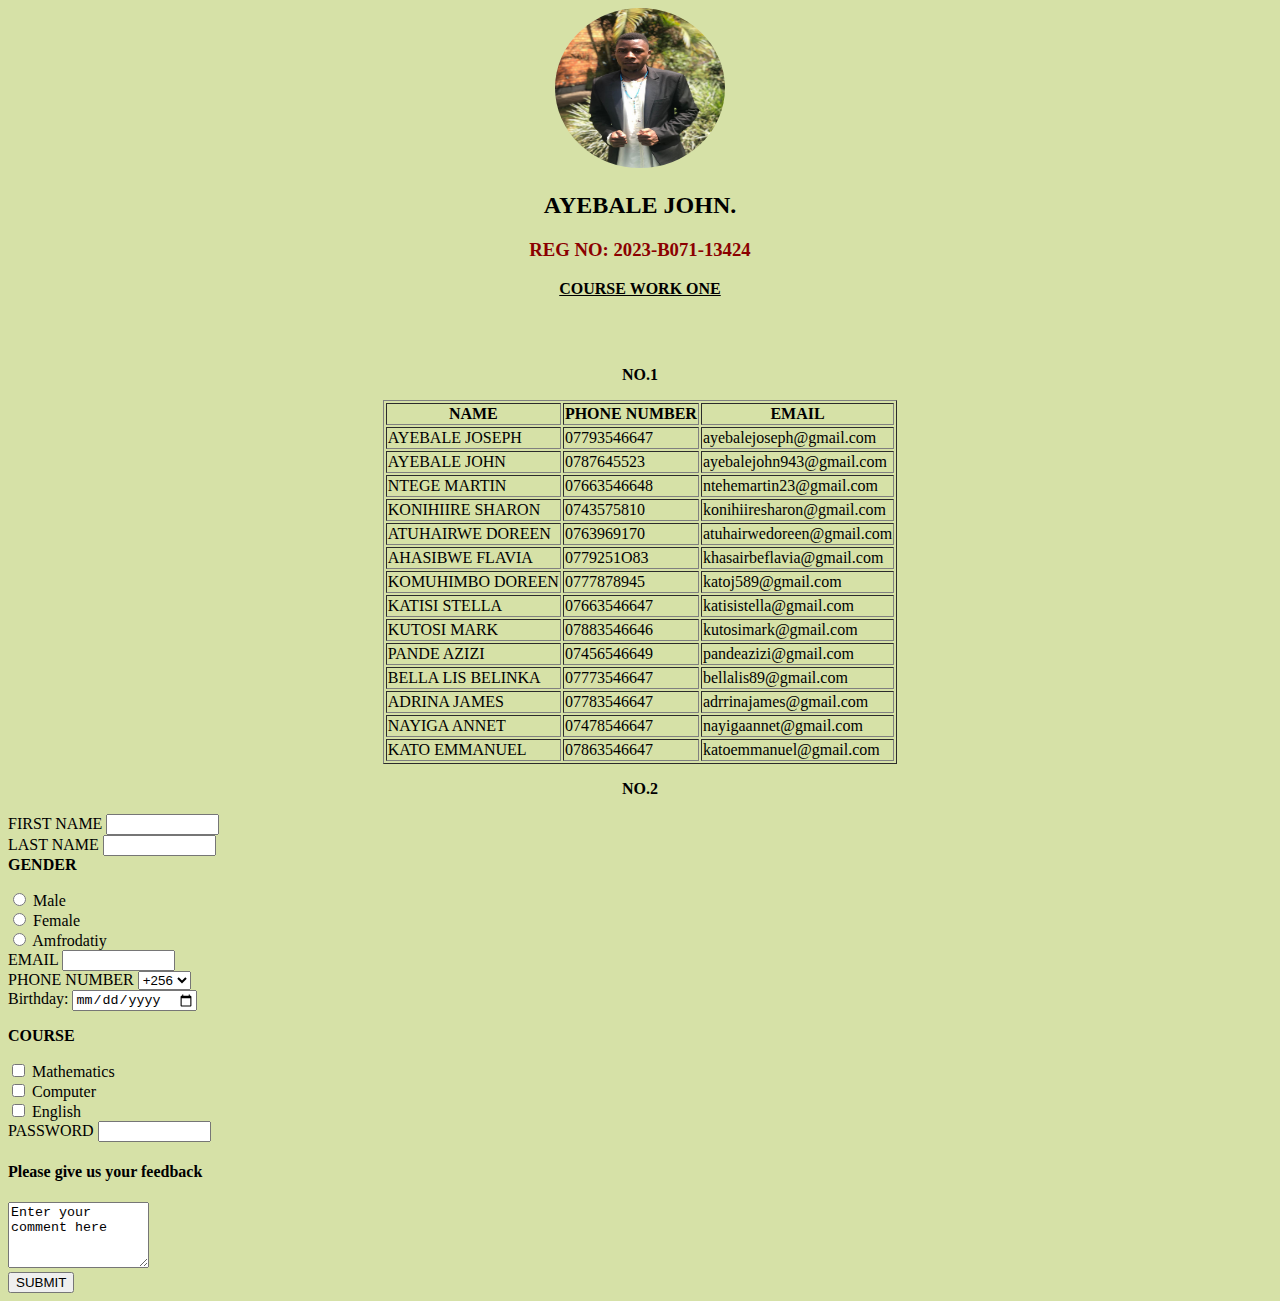
<file: index.html>
<!DOCTYPE html>
<html lang="en">
<head>
    <meta charset="UTF-8">
    <meta name="viewport" content="width=device-width, initial-scale=1.0">
    <link rel="stylesheet" href="./index.css">

    <title> MY FIRST PAGE.</title>
</head>
<body>
    <center><img src="./ip.jpg" class="kalla">
        <p><b><h2>AYEBALE JOHN.</h2></b><span><h3>REG NO: 2023-B071-13424</h3></span></p>
    </center>
  <center><p><b><u>COURSE WORK ONE</u></b></p></center><BR><BR>
    <center><p><b>NO.1</b></p></center>
    <center>
        <table border="1" >
            <txr>
                <th>NAME</th>
                <th>PHONE NUMBER</th>
                <th>EMAIL</th>
            </txr>
            <tr>
                <td>
                    AYEBALE JOSEPH
                </td>
                <td>07793546647
        
                </td>
                <td>
                    ayebalejoseph@gmail.com
                </td>
            </tr>
            <tr>
                <td>
                    AYEBALE JOHN
                </td>
                <td>0787645523
        
                </td>
                <td>
                    ayebalejohn943@gmail.com
                </td>
            </tr>
            <tr>
                <td>
                    NTEGE MARTIN
                </td>
                <td>07663546648
        
                </td>
                <td>
                    ntehemartin23@gmail.com
                </td>
            </tr>
            <tr>
                <td>
                    KONIHIIRE SHARON
                </td>
                <td>0743575810
        
                </td>
                <td>
                    konihiiresharon@gmail.com
                </td>
            </tr>
            <tr>
                <td>
                    ATUHAIRWE DOREEN
                </td>
                <td>0763969170
        
                </td>
                <td>
                    atuhairwedoreen@gmail.com
                </td>
            </tr>
            <tr>
                <td>
                    AHASIBWE FLAVIA
                </td>
                <td>0779251O83
    
                </td>
                <td>
                    khasairbeflavia@gmail.com
                </td>
            </tr>
            <tr>
                <td>
                    KOMUHIMBO DOREEN
                </td>
                <td>0777878945
        
                </td>
                <td>
                    katoj589@gmail.com
                </td>
            </tr>
            <tr>
                <td> KATISI STELLA
                    
                </td>
                <td>07663546647
        
                </td>
                <td>
                    katisistella@gmail.com
                </td>
            </tr>
            <tr>
                <td>
                    KUTOSI MARK
                </td>
                <td>07883546646
        
                </td>
                <td>
                    kutosimark@gmail.com
                </td>
            </tr>
            <tr>
                <td>
                    PANDE AZIZI
                </td>
                <td>07456546649
        
                </td>
                <td>
                    pandeazizi@gmail.com
                </td>
            </tr>
            <tr>
                <td>
                    BELLA LIS BELINKA
                </td>
                <td>07773546647
        
                </td>
                <td>
                    bellalis89@gmail.com
                </td>
            </tr>
            <tr>
                <td>
                    ADRINA JAMES
                </td>
                <td>07783546647
        
                </td>
                <td>
                    adrrinajames@gmail.com
                </td>
            </tr>
            <tr>
                <td>
                NAYIGA ANNET
                </td>
                <td>07478546647
        
                </td>
                <td>
                    nayigaannet@gmail.com
                </td>
            </tr>
            <tr>
                <td>
                    KATO EMMANUEL
                </td>
                <td>07863546647
        
                </td>
                <td>
                    katoemmanuel@gmail.com
                </td>
            </tr>
        </table>
        
    </center>

                    <center><p><b>NO.2</b></p></center>

                 <label>FIRST NAME</label>
                <input type="text" size="11" maxlength="20"/><br>
                <label>LAST NAME</label>
                <input type="pass" size="11" maxlength="20"/><br
                <p><b>GENDER</b></p>
                <input type="radio" id="gender" name="gender" value="Male">
                <label for="Male">Male</label><br>
                <input type="radio" id="gender" name="gender" value="Female">
                <label for="Female">Female</label><br>
                <input type="radio" id="gender" name="gender" value="AMFRODATIY">
                <label for="Female">Amfrodatiy</label><br>
                <label>EMAIL</label>
                <input type="text" size="11" maxlength="35"/><br
                <label>PHONE NUMBER</label>
                <select>
                    <option>+256 </option>
                    <option>+155 </option>
                    <option>+055 </option>
                    <option>+254 </option>
                    <option>+255 </option>
                </select><br>
                <label for="birthday">Birthday:</label>
                <input type="date" id="birthday" name="birthday"> 
                <br>
                <p><b>COURSE</b></p>
                <input type="checkbox" id="course" name="course" value="Mathematics">
                <label for="vehicle1"> Mathematics</label><br>
                <input type="checkbox" id="course" name="course" value="Computer">
                <label for="vehicle1">Computer</label><br>
                <input type="checkbox" id="course" name="course" value="English">
                <label for="vehicle1"> English</label><br>
                <label>PASSWORD  </label>
                <input type="text" size="11" maxlength="15"/><br>
                <h4>Please give us your feedback</h4>
                <textarea namee="comment" cols="15" rows="4">Enter your comment here</textarea><br>
                <button>SUBMIT</button>














</body>
</html>
</file>
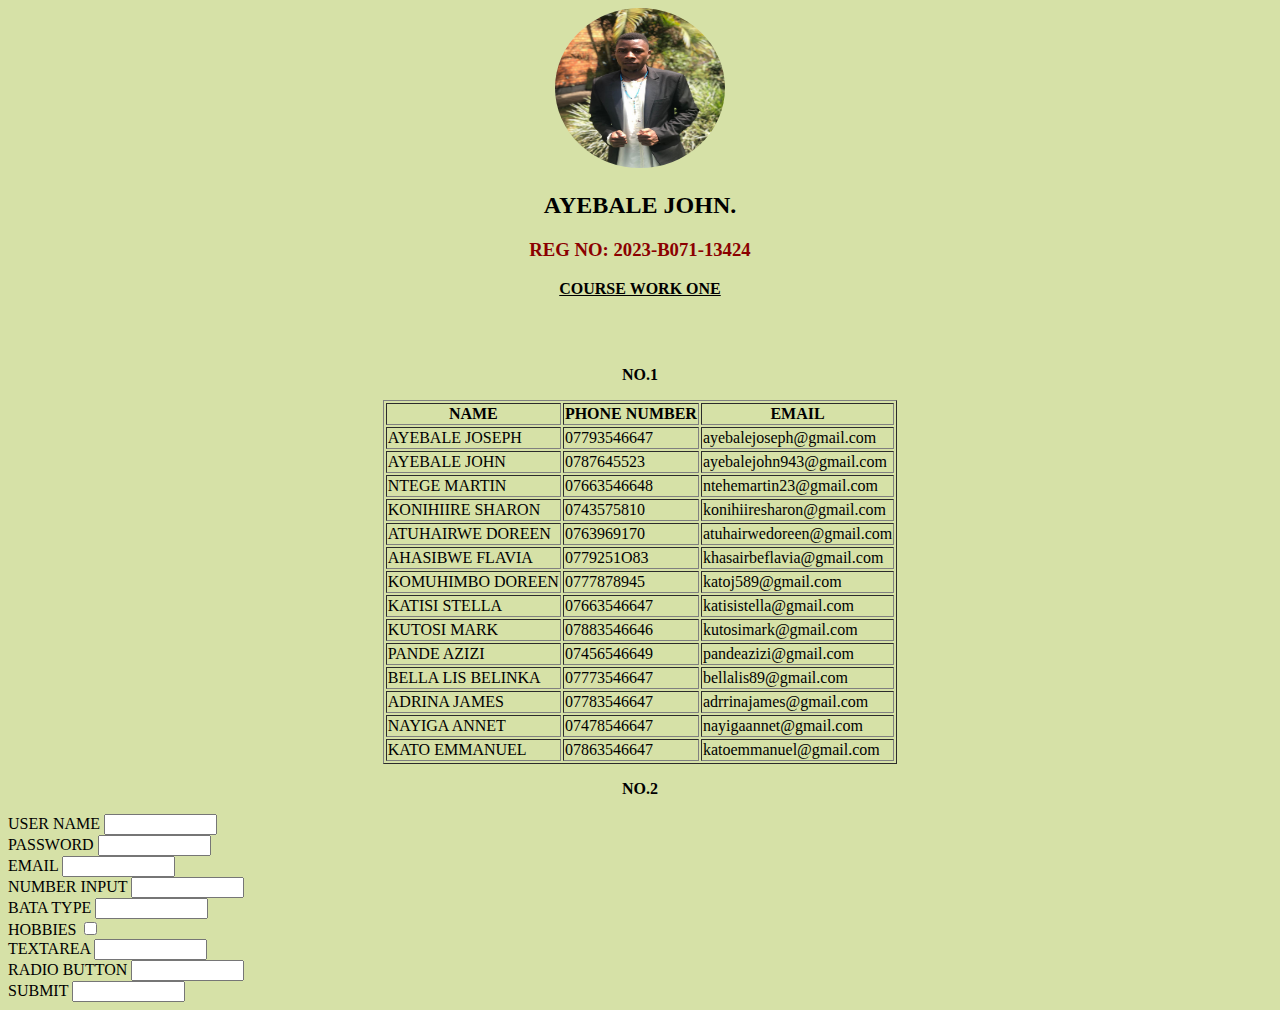
<file: Register form.html>
<!DOCTYPE html>
<html lang="en">
<head>
    <meta charset="UTF-8">
    <meta name="viewport" content="width=device-width, initial-scale=1.0">
    <link rel="stylesheet" href="./index.css">

    <title> MY FIRST PAGE.</title>
</head>
<body>
    <center><img src="./ip.jpg" class="kalla">
        <p><b><h2>AYEBALE JOHN.</h2></b><span><h3>REG NO: 2023-B071-13424</h3></span></p>
    </center>
  <center><p><b><u>COURSE WORK ONE</u></b></p></center><BR><BR>
    <center><p><b>NO.1</b></p></center>
    <center>
        <table border="1" >
            <txr>
                <th>NAME</th>
                <th>PHONE NUMBER</th>
                <th>EMAIL</th>
            </txr>
            <tr>
                <td>
                    AYEBALE JOSEPH
                </td>
                <td>07793546647
        
                </td>
                <td>
                    ayebalejoseph@gmail.com
                </td>
            </tr>
            <tr>
                <td>
                    AYEBALE JOHN
                </td>
                <td>0787645523
        
                </td>
                <td>
                    ayebalejohn943@gmail.com
                </td>
            </tr>
            <tr>
                <td>
                    NTEGE MARTIN
                </td>
                <td>07663546648
        
                </td>
                <td>
                    ntehemartin23@gmail.com
                </td>
            </tr>
            <tr>
                <td>
                    KONIHIIRE SHARON
                </td>
                <td>0743575810
        
                </td>
                <td>
                    konihiiresharon@gmail.com
                </td>
            </tr>
            <tr>
                <td>
                    ATUHAIRWE DOREEN
                </td>
                <td>0763969170
        
                </td>
                <td>
                    atuhairwedoreen@gmail.com
                </td>
            </tr>
            <tr>
                <td>
                    AHASIBWE FLAVIA
                </td>
                <td>0779251O83
    
                </td>
                <td>
                    khasairbeflavia@gmail.com
                </td>
            </tr>
            <tr>
                <td>
                    KOMUHIMBO DOREEN
                </td>
                <td>0777878945
        
                </td>
                <td>
                    katoj589@gmail.com
                </td>
            </tr>
            <tr>
                <td> KATISI STELLA
                    
                </td>
                <td>07663546647
        
                </td>
                <td>
                    katisistella@gmail.com
                </td>
            </tr>
            <tr>
                <td>
                    KUTOSI MARK
                </td>
                <td>07883546646
        
                </td>
                <td>
                    kutosimark@gmail.com
                </td>
            </tr>
            <tr>
                <td>
                    PANDE AZIZI
                </td>
                <td>07456546649
        
                </td>
                <td>
                    pandeazizi@gmail.com
                </td>
            </tr>
            <tr>
                <td>
                    BELLA LIS BELINKA
                </td>
                <td>07773546647
        
                </td>
                <td>
                    bellalis89@gmail.com
                </td>
            </tr>
            <tr>
                <td>
                    ADRINA JAMES
                </td>
                <td>07783546647
        
                </td>
                <td>
                    adrrinajames@gmail.com
                </td>
            </tr>
            <tr>
                <td>
                NAYIGA ANNET
                </td>
                <td>07478546647
        
                </td>
                <td>
                    nayigaannet@gmail.com
                </td>
            </tr>
            <tr>
                <td>
                    KATO EMMANUEL
                </td>
                <td>07863546647
        
                </td>
                <td>
                    katoemmanuel@gmail.com
                </td>
            </tr>
        </table>
        
    </center>

    <center><p><b>NO.2</b></p></center>

    <title>FORM</title>
    <label>USER NAME</label>
    <input type="text" size="11" maxlength="6"/><br>
<label>PASSWORD</label>
<input type="pass" size="11" maxlength="6"/><br
<label>EMAIL</label>
<input type="text" size="11" maxlength="6"/><br
<label>NUMBER INPUT</label>
<input type="text" size="11" maxlength="6"/><br
<label>BATA TYPE  </label>
<input type="text" size="11" maxlength="6"/><br
<label>HOBBIES  </label>
<input type="checkbox" name="singing" size="11" maxlength="6"/><br
<label>TEXTAREA   </label>
<input type="text" size="11" maxlength="6"/><br
<label>RADIO BUTTON</label>
<input type="text" size="11" maxlength="6"/><br
<label>SUBMIT     </label>
<input type="text" size="11" maxlength="6"/><br























    











</body>
</html>
</file>
<file: index.css>
.kalla{
width: 170px;
height: 160px;
border-radius: 50%;
}
span{
    color:  darkred;
}
body{
    background: rgb(214, 225, 167);
}
</file>
